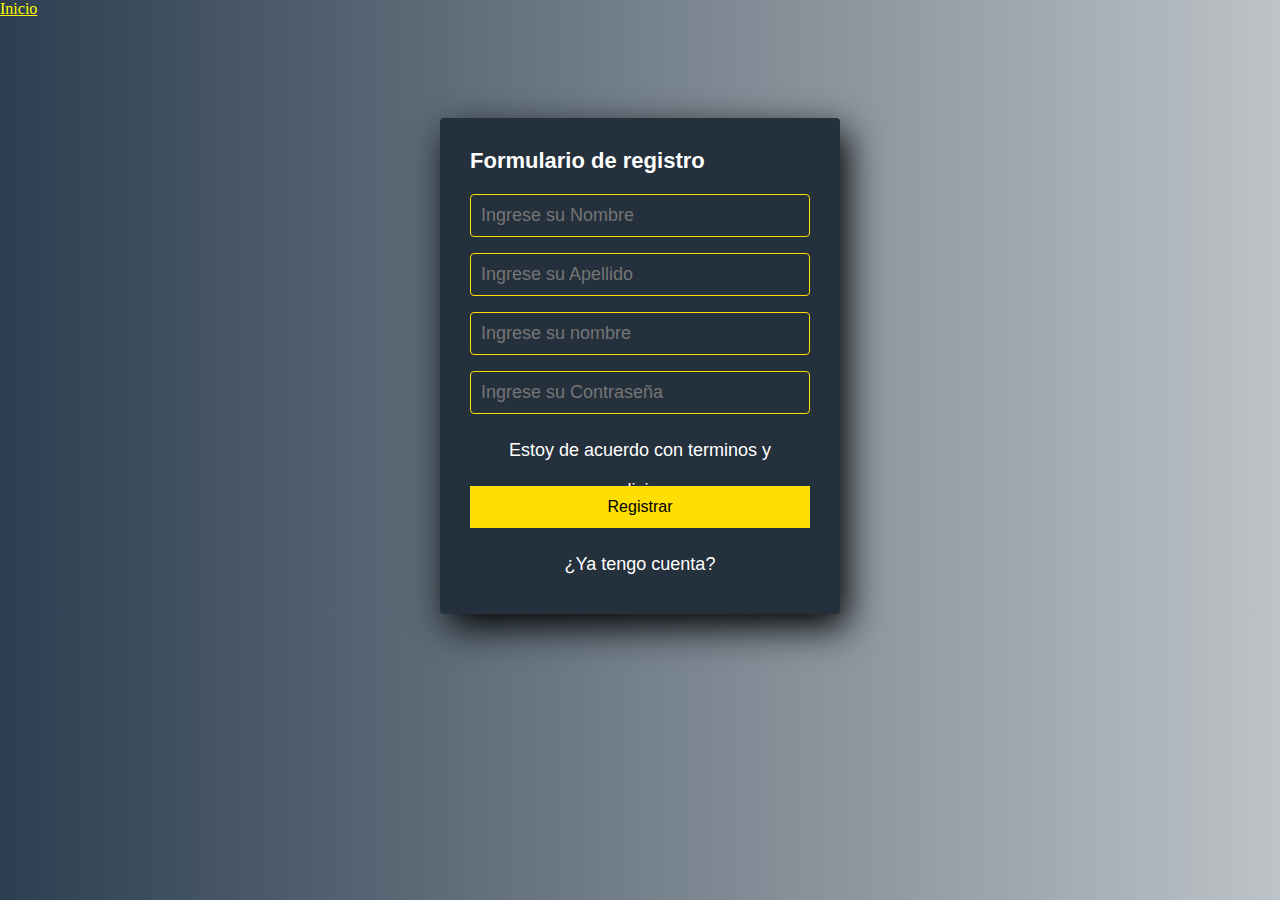
<file: su_proyecto/registrarse.html>
<!DOCTYPE html>
<html lang="es">
<head>
    <meta charset="UTF-8">
    <meta http-equiv="X-UA-Compatible" content="IE=edge">
    <meta name="viewport" content="width=device-width, initial-scale=1.0">
    <title>Registro</title>
    <link rel="stylesheet" href="../css/registrarse.css">
</head>
<body>
    <header>
        <nav class="menu-navegacion">
            <a href="index.html">Inicio</a>
        </nav>
    </header>
    <section class="form-register">
        <h4>Formulario de registro</h4>
        <input class="controls"  type="text" name="nombres" id="nombres" placeholder="Ingrese su Nombre">
        <input class="controls"  type="text" name="apellidos" id="apellidos" placeholder="Ingrese su Apellido">
        <input class="controls"  type="email" name="correo" id="correo" placeholder="Ingrese su nombre">
        <input class="controls"  type="password" name="contraseña" id="contraseña" placeholder="Ingrese su Contraseña">
        <p>Estoy de acuerdo con <a href="#">terminos y condiciones</a></p>
        <input class="botons" type="submit" value="Registrar">
        <p>
            <a href="inicio.html">¿Ya tengo cuenta?</a>
        </p>
    </section>
</body>
</html>
</file>
<file: css/registrarse.css>
* {
    margin: 0;
    padding: 0;
    box-sizing: border-box;
}

body {
    background: #bdc3c7;  /* fallback for old browsers */
    background: -webkit-linear-gradient(to right, #2c3e50, #bdc3c7);  /* Chrome 10-25, Safari 5.1-6 */
    background: linear-gradient(to right, #2c3e50, #bdc3c7); /* W3C, IE 10+/ Edge, Firefox 16+, Chrome 26+, Opera 12+, Safari 7+ */

}

.form-register {
    width: 400px;
    background: #24303c;
    padding: 30px;
    margin: auto;
    margin-top: 100px;
    border-radius: 4px;
    font-family: 'Gill Sans', 'Gill Sans MT', Calibri, 'Trebuchet MS', sans-serif;
    color: white;
    box-shadow: 7px 13px 37px #000;
}

.form-register h4 {
    font-size: 22px;
    margin-bottom: 20px;
}

.controls {
    width: 100%;
    background: #24303c;
    padding: 10px;
    border-radius: 4px;
    margin-bottom: 16px;
    border: 1px solid #FFDE03;
    font-family: 'Gill Sans', 'Gill Sans MT', Calibri, 'Trebuchet MS', sans-serif;
    font-size: 18px;
    color: white;
}

.form-register p {
    height: 40px;
    text-align: center;
    font-size: 18px;
    line-height: 40px;
}

.menu-navegacion a {
    color: yellow;
}

.form-register a {
    color: white;
    text-decoration: none;
}

.form-register a:hover {
    color: white;
    text-decoration: underline;
}

.form-register .botons {
    width: 100%;
    background: #FFDE03;
    border: none;
    padding: 12px;
    color: black;
    margin: 16px 0;
    font-size: 16px;
}
</file>
